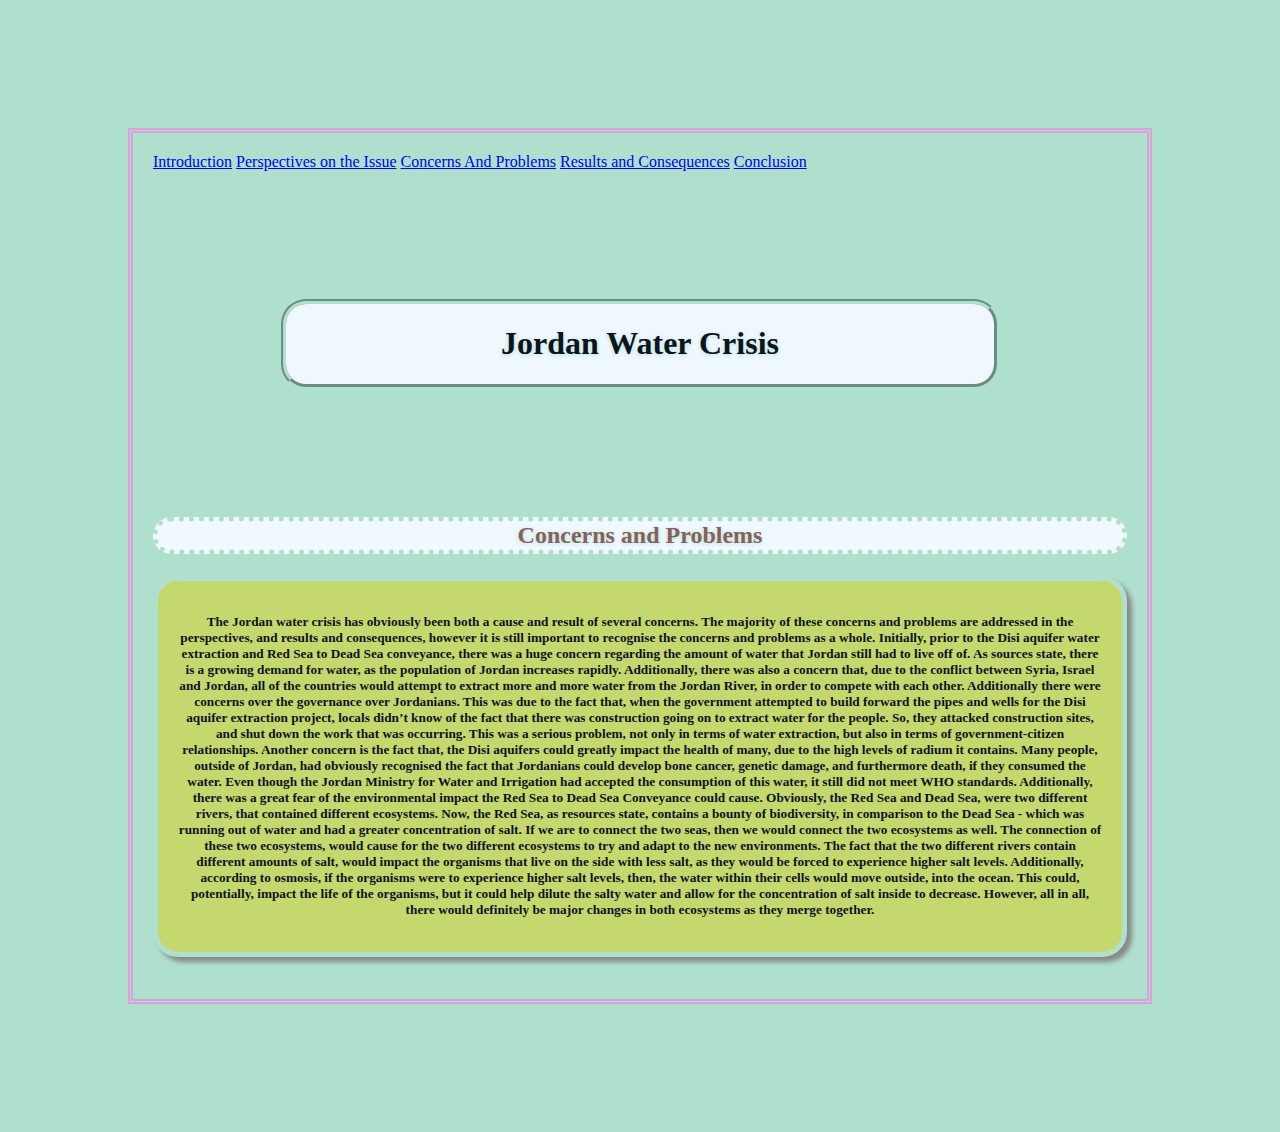
<file: concernsandproblems.html>
<!DOCTYPE html>
<html lang="en"> 
  <head>
    <title>Jordan Water Crisis</title>
    <link rel="Water Droplet" href="https://cdn.glitch.com/251b66bf-12ca-451b-a710-f23d4b962f02%2Fwater3.jpg?v=1576095174656" />
    <meta charset="utf-8">
    <meta http-equiv="X-UA-Compatible" content="IE=edge">
    <meta name="viewport" content="width=device-width, initial-scale=1">
    
    <link rel="stylesheet" type="text/css" href="style.css">
    
    <link rel="icon" type="image/png" sizes="16x16" href="https://cdn.glitch.com/251b66bf-12ca-451b-a710-f23d4b962f02%2Ffavicon-16x16.png?v=1576559107202">
    <link rel="manifest" href="/manifest.json">
    
    <div>
      <a href="index.html">Introduction</a>
      <a href="perspectives.html">Perspectives on the Issue</a>
      <a href="concernsandproblems.html">Concerns And Problems</a>
      <a href="resultsandconsequences.html">Results and Consequences</a>
      <a href="conclusion.html">Conclusion</a>
    </div>
    
    <!-- import the webpage's stylesheet -->
    <link rel="stylesheet" href="/style.css">
    
    <!-- import the webpage's javascript file -->
    <script src="/script.js" defer></script>
  </head>  
  
  <body>
    <header>
    <h1>
      Jordan Water Crisis
    </h1>
    </header>
    
    <h2>
      Concerns and Problems
    </h2>
      
    <h5>

      <p>
      The Jordan water crisis has obviously been both a cause and result of several concerns. The majority of these concerns and problems are addressed in the perspectives, and results and consequences, however it is still important to recognise the concerns and problems as a whole. Initially, prior to the Disi aquifer water extraction and Red Sea to Dead Sea conveyance, there was a huge concern regarding the amount of water that Jordan still had to live off of. As sources state, there is a growing demand for water, as the population of Jordan increases rapidly. Additionally, there was also a concern that, due to the conflict between Syria, Israel and Jordan, all of the countries would attempt to extract more and more water from the Jordan River, in order to compete with each other. Additionally there were concerns over the governance over Jordanians. This was due to the fact that, when the government attempted to build forward the pipes and wells for the Disi aquifer extraction project, locals didn’t know of the fact that there was construction going on to extract water for the people. So, they attacked construction sites, and shut down the work that was occurring. This was a serious problem, not only in terms of water extraction, but also in terms of government-citizen relationships. Another concern is the fact that, the Disi aquifers could greatly impact the health of many, due to the high levels of radium it contains. Many people, outside of Jordan, had obviously recognised the fact that Jordanians could develop bone cancer, genetic damage, and furthermore death, if they consumed the water. Even though the Jordan Ministry for Water and Irrigation had accepted the consumption of this water, it still did not meet WHO standards. Additionally, there was a great fear of the environmental impact the Red Sea to Dead Sea Conveyance could cause. Obviously, the Red Sea and Dead Sea, were two different rivers, that contained different ecosystems. Now, the Red Sea, as resources state, contains a bounty of biodiversity, in comparison to the Dead Sea - which was running out of water and had a greater concentration of salt. If we are to connect the two seas, then we would connect the two ecosystems as well. The connection of these two ecosystems, would cause for the two different ecosystems to try and adapt to the new environments. The fact that the two different rivers contain different amounts of salt, would impact the organisms that live on the side with less salt, as they would be forced to experience higher salt levels. Additionally, according to osmosis, if the organisms were to experience higher salt levels, then, the water within their cells would move outside, into the ocean. This could, potentially, impact the life of the organisms, but it could help dilute the salty water and allow for the concentration of salt inside to decrease. However, all in all, there would definitely be major changes in both ecosystems as they merge together.       
      </p>
    </h5>
    
    <!-- include the Glitch button to show what the webpage is about and
          to make it easier for folks to view source and remix -->
    <div class="glitchButton" style="position:fixed;top:20px;right:20px;"></div>
    <script src="https://button.glitch.me/button.js"></script>
  </body>
</html>
</file>
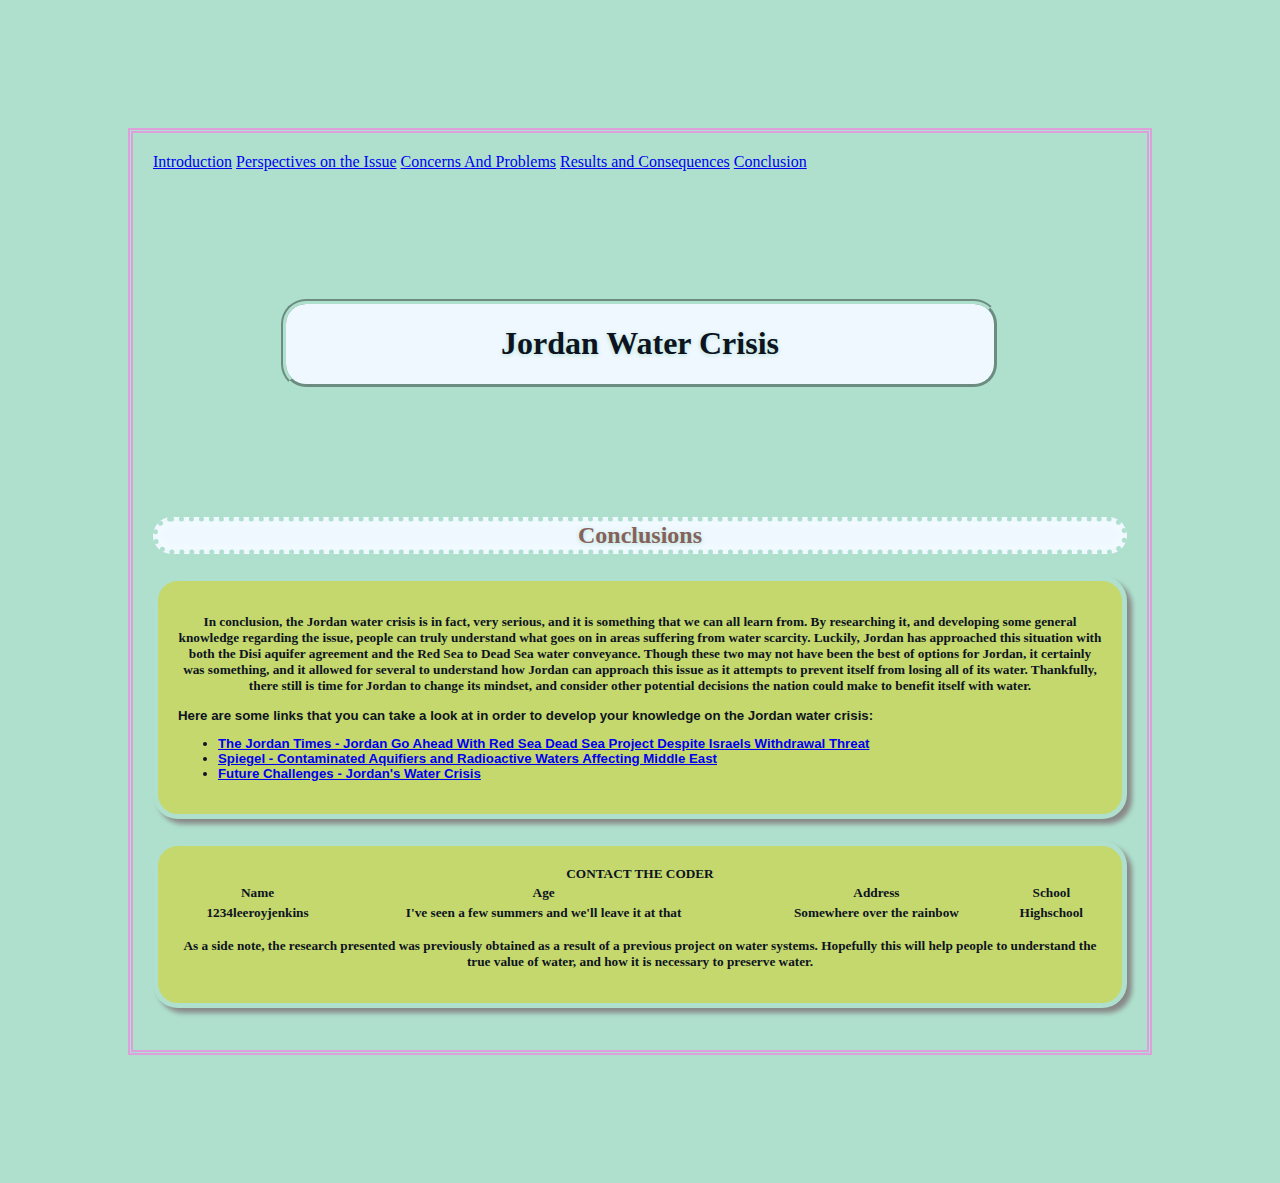
<file: conclusion.html>
<!DOCTYPE html>
<html lang="en">
  <head>
    <title>Jordan Water Crisis</title>
    <link rel="Water Droplet" href="https://cdn.glitch.com/251b66bf-12ca-451b-a710-f23d4b962f02%2Fwater3.jpg?v=1576095174656" />
    <meta charset="utf-8">
    <meta http-equiv="X-UA-Compatible" content="IE=edge">
    <meta name="viewport" content="width=device-width, initial-scale=1">
    
    <link rel="icon" type="image/png" sizes="16x16" href="https://cdn.glitch.com/251b66bf-12ca-451b-a710-f23d4b962f02%2Ffavicon-16x16.png?v=1576559107202">
    <link rel="manifest" href="/manifest.json">
    
    <div>
      <a href="index.html">Introduction</a>
      <a href="perspectives.html">Perspectives on the Issue</a>
      <a href="concernsandproblems.html">Concerns And Problems</a>
      <a href="resultsandconsequences.html">Results and Consequences</a>
      <a href="conclusion.html">Conclusion</a>
    </div>
    
    <!-- import the webpage's stylesheet -->
    <link rel="stylesheet" href="/style.css">
    
    <!-- import the webpage's javascript file -->
    <script src="/script.js" defer></script>
  </head>  
  
  <body>
   <header>
    <h1>
      Jordan Water Crisis
    </h1>
    </header>
    
    <h2>
      Conclusions
    </h2>
      <h5>
        <p>
        In conclusion, the Jordan water crisis is in fact, very serious, and it is something that we can all learn from. By researching it, and developing some general knowledge regarding the issue, people can truly understand what goes on in areas suffering from water scarcity. Luckily, Jordan has approached this situation with both the Disi aquifer agreement and the Red Sea to Dead Sea water conveyance. Though these two may not have been the best of options for Jordan, it certainly was something, and it allowed for several to understand how Jordan can approach this issue as it attempts to prevent itself from losing all of its water. Thankfully, there still is time for Jordan to change its mindset, and consider other potential decisions the nation could make to benefit itself with water. 
        </p>

        <section>
        <p>
          Here are some links that you can take a look at in order to develop your knowledge on the Jordan water crisis:
            <ul>
              <li><a href="http://www.jordantimes.com/news/local/jordan-go-ahead-red-sea-dead-sea-project-despite-israels-withdrawal-threat">The Jordan Times - Jordan Go Ahead With Red Sea Dead Sea Project Despite Israels Withdrawal Threat</a></li>
              <li><a href="http://www.spiegel.de/international/world/contaminated-aquifers-radioactive-water-threatens-middle-east-a-865290.html">Spiegel - Contaminated Aquifiers and Radioactive Waters Affecting Middle East</a></li>
              <li><a href="http://futurechallenges.org/local/jordans-water-crisis/">Future Challenges - Jordan's Water Crisis</a></li>
            </ul>
        </p>
        </section>
      
      </h5>
      
      <h5>
      CONTACT THE CODER
        
        <table style="width:100%">
        <tr>
          <th>Name</th>
          <th>Age</th>
          <th>Address</th>
          <th>School</th>
        </tr>
        <tr>
          <td>1234leeroyjenkins</td>
          <td>I've seen a few summers and we'll leave it at that</td>
          <td>Somewhere over the rainbow</td>
          <td>Highschool</td>
        </tr>
      </table>
      
      <p>As a side note, the research presented was previously obtained as a result of a previous project on water systems. Hopefully this will help people to understand the true value of water, and how it is necessary to preserve water. </p>
        
      </h5>
    
    <!-- include the Glitch button to show what the webpage is about and
          to make it easier for folks to view source and remix -->
    <div class="glitchButton" style="position:fixed;top:20px;right:20px;"></div>
    <script src="https://button.glitch.me/button.js"></script>
  </body>
</html>
</file>
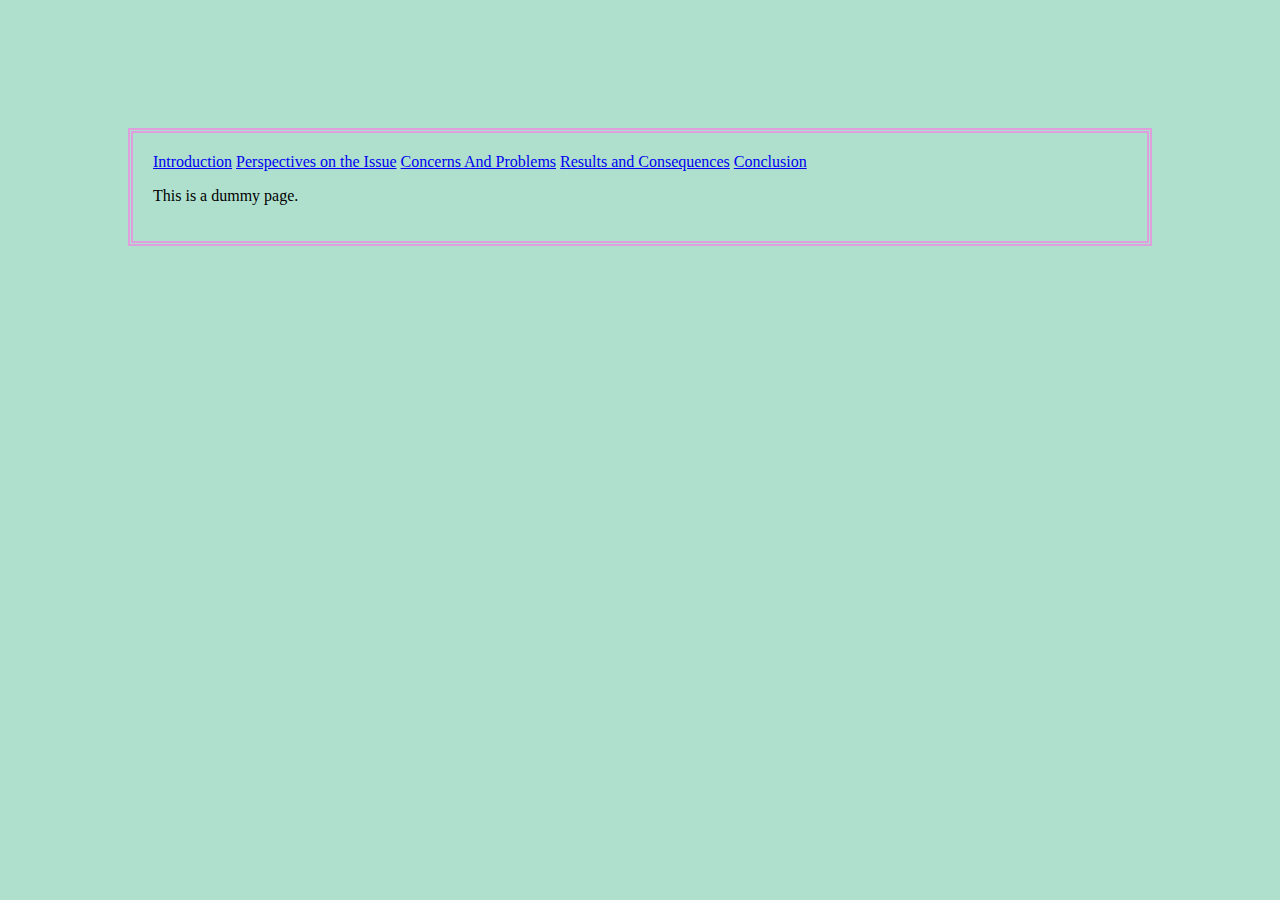
<file: dummy.html>
<!DOCTYPE html>
<html lang="en">
  <head>
    <title>Jordan Water Crisis</title>
    <link rel="Water Droplet" href="https://cdn.glitch.com/251b66bf-12ca-451b-a710-f23d4b962f02%2Fwater3.jpg?v=1576095174656" />
    <meta charset="utf-8">
    <meta http-equiv="X-UA-Compatible" content="IE=edge">
    <meta name="viewport" content="width=device-width, initial-scale=1">
    
  <link rel="icon" type="image/png" sizes="16x16" href="https://cdn.glitch.com/251b66bf-12ca-451b-a710-f23d4b962f02%2Ffavicon-16x16.png?v=1576559107202">
  <link rel="manifest" href="/manifest.json">
    
    <div>
      <a href="index.html">Introduction</a>
      <a href="perspectives.html">Perspectives on the Issue</a>
      <a href="concernsandproblems.html">Concerns And Problems</a>
      <a href="resultsandconsequences.html">Results and Consequences</a>
      <a href="conclusion.html">Conclusion</a>
    </div>
    
    <!-- import the webpage's stylesheet -->
    <link rel="stylesheet" href="/style.css">
    
    <!-- import the webpage's javascript file -->
    <script src="/script.js" defer></script>
  </head>  
  
  <body>
  
    <p>
      This is a dummy page. 
    </p>
    
  </body>
  
</html>
</file>
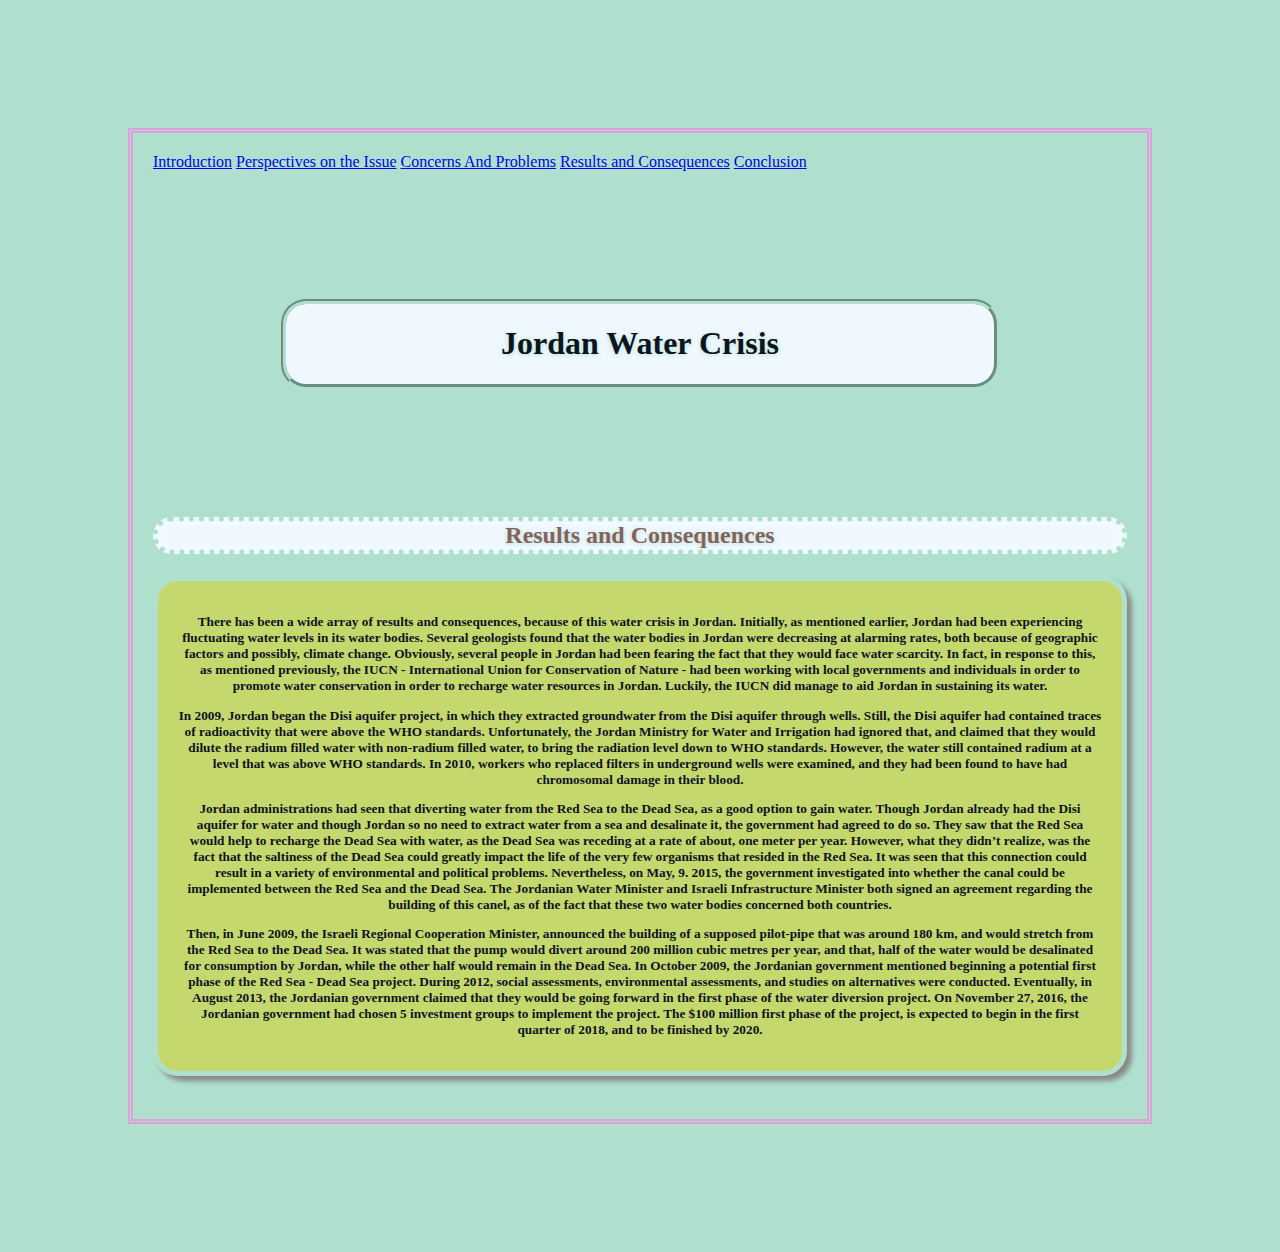
<file: resultsandconsequences.html>
<!DOCTYPE html>
<html lang="en">
  <head>
    <title>Jordan Water Crisis</title>
    <link rel="Water Droplet" href="https://cdn.glitch.com/251b66bf-12ca-451b-a710-f23d4b962f02%2Fwater3.jpg?v=1576095174656" />
    <meta charset="utf-8">
    <meta http-equiv="X-UA-Compatible" content="IE=edge">
    <meta name="viewport" content="width=device-width, initial-scale=1">
    
    <link rel="icon" type="image/png" sizes="16x16" href="https://cdn.glitch.com/251b66bf-12ca-451b-a710-f23d4b962f02%2Ffavicon-16x16.png?v=1576559107202">
    <link rel="manifest" href="/manifest.json">
    
    <div>
      <a href="index.html">Introduction</a>
      <a href="perspectives.html">Perspectives on the Issue</a>
      <a href="concernsandproblems.html">Concerns And Problems</a>
      <a href="resultsandconsequences.html">Results and Consequences</a>
      <a href="conclusion.html">Conclusion</a>
    </div>
    
    <!-- import the webpage's stylesheet -->
    <link rel="stylesheet" href="/style.css">
    
    <!-- import the webpage's javascript file -->
    <script src="/script.js" defer></script>
  </head>  
  
  <body>
  
  <header>
    <h1>
      Jordan Water Crisis
    </h1>
    </header>
  
    <h2>
      Results and Consequences
    </h2>
      <h5>
        <p>
      There has been a wide array of results and consequences, because of this water crisis in Jordan. Initially, as mentioned earlier, Jordan had been experiencing fluctuating water levels in its water bodies. Several geologists found that the water bodies in Jordan were decreasing at alarming rates, both because of geographic factors and possibly, climate change. Obviously, several people in Jordan had been fearing the fact that they would face water scarcity. In fact, in response to this, as mentioned previously, the IUCN - International Union for Conservation of Nature - had been working with local governments and individuals in order to promote water conservation in order to recharge water resources in Jordan. Luckily, the IUCN did manage to aid Jordan in sustaining its water. 
        </p>
          
In 2009, Jordan began the Disi aquifer project, in which they extracted groundwater from the Disi aquifer through wells. Still, the Disi aquifer had contained traces of radioactivity that were above the WHO standards. Unfortunately, the Jordan Ministry for Water and Irrigation had ignored that, and claimed that they would dilute the radium filled water with non-radium filled water, to bring the radiation level down to WHO standards. However, the water still contained radium at a level that was above WHO standards. In 2010, workers who replaced filters in underground wells were examined, and they had been found to have had chromosomal damage in their blood. 

        <p>
Jordan administrations had seen that diverting water from the Red Sea to the Dead Sea, as a good option to gain water. Though Jordan already had the Disi aquifer for water and though Jordan so no need to extract water from a sea and desalinate it, the government had agreed to do so. They saw that the Red Sea would help to recharge the Dead Sea with water, as the Dead Sea was receding at a rate of about, one meter per year. However, what they didn’t realize, was the fact that the saltiness of the Dead Sea could greatly impact the life of the very few organisms that resided in the Red Sea. It was seen that this connection could result in a variety of environmental and political problems. Nevertheless, on May, 9. 2015, the government investigated into whether the canal could be implemented between the Red Sea and the Dead Sea. The Jordanian Water Minister and Israeli Infrastructure Minister both signed an agreement regarding the building of this canel, as of the fact that these two water bodies concerned both countries. 
        </p>

        <p>
Then, in June 2009, the Israeli Regional Cooperation Minister, announced the building of a supposed pilot-pipe that was around 180 km, and would stretch from the Red Sea to the Dead Sea. It was stated that the pump would divert around 200 million cubic metres per year, and that, half of the water would be desalinated for consumption by Jordan, while the other half would remain in the Dead Sea. In October 2009, the Jordanian government mentioned beginning a potential first phase of the Red Sea - Dead Sea project. During 2012, social assessments, environmental assessments, and studies on alternatives were conducted. Eventually, in August 2013, the Jordanian government claimed that they would be going forward in the first phase of the water diversion project. On November 27, 2016, the Jordanian government had chosen 5 investment groups to implement the project. The $100 million first phase of the project, is expected to begin in the first quarter of 2018, and to be finished by 2020. 
        </p>
          
      </h5>

    
    <!-- include the Glitch button to show what the webpage is about and
          to make it easier for folks to view source and remix -->
    <div class="glitchButton" style="position:fixed;top:20px;right:20px;"></div>
    <script src="https://button.glitch.me/button.js"></script>
  </body>
</html>
</file>
<file: style.css>
/* CSS files add styling rules to your content */

body {
  background-color: #AFE0CE;
  margin: 8em;
  border: 5px double plum;
  padding: 20px
}

header {
  font-family: "Palatino Linotype", "Book Antiqua", Palatino, serif;
  border: 5px groove #AFE0CE;
  border-radius: 25px;
  box-shadow: 0 0 5px 2px #AFE0CE;
  text-shadow: 0px 1px 5px #AFE0CE;
  text-align: center;
  color: #0D1321;
  background-color: AliceBlue;
  margin: 8em;
}

h2 {
  font-family: font-family: "Trebuchet MS", Helvetica, sans-serif;
  border: 5px dotted #AFE0CE;
  border-radius: 25px;
  box-shadow: inset 0 0 8px Azure;
  text-shadow: 0px 1px 5px #AFE0CE;
  text-align: center; 
  color: #86615C;
  background-color: AliceBlue; 
}

h3 {
  font-family: Verdana,Geneva,sans-serif;
  border: 5px solid #AFE0CE;
  border-radius: 25px;
  box-shadow: 5px 5px 5px #888;
  text-align: center;
  color: #0D1321;
  
}

h5 {
  font-family: Georgia,Utopia,Charter,serif;
  border: 5px solid #AFE0CE;
  border-radius: 25px;
  box-shadow: 5px 5px 5px #888;
  color: #0D1321;
  background-color: #C5D86D;
  padding: 20px;
  text-size: 50px;
  text-align: center;
}

img {
  padding: 20px;
}

section {
  font-family: Verdana,Geneva,sans-serif;
  text-align: left;
  color: #0D1321;
}

/* 0D1321, FFEDDF, C5D86D, 86615C, AFE0CE */
</file>
